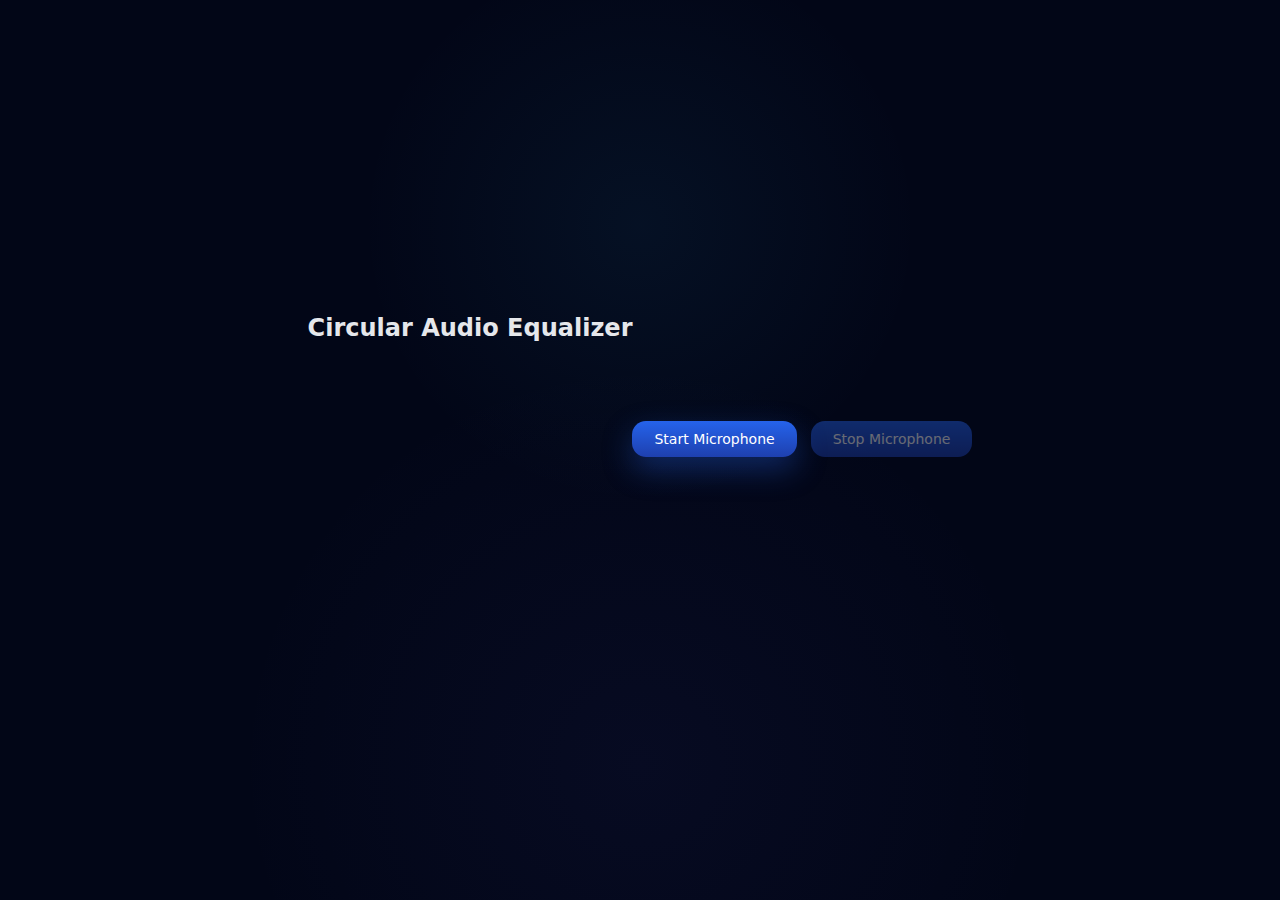
<file: index.html>
<!DOCTYPE html>
<html lang="en">
<head>
    <meta charset="UTF-8" />
    <title>Circular Audio Visualizer</title>
    <link rel="stylesheet" href="styles.css" />
</head>
<body>

    <div class="container">
        <h2>Circular Audio Equalizer</h2>

        <canvas id="visualizer"></canvas>
        <div id="transcript" style="margin-top:20px; font-size:14px;"></div>


    </div>

    <div class="controls">
    <button id="startBtn">Start Microphone</button>
    <button id="stopBtn" disabled>Stop Microphone</button>
</div>
   <script type="module" src="audio.js"></script>
    <script src="visualizer.js"></script>
</body>
</html>
</file>
<file: styles.css>
* {
  box-sizing: border-box;
  font-family: system-ui, -apple-system, BlinkMacSystemFont, "Segoe UI", sans-serif;
}

body {
  margin: 0;
  min-height: 100vh;
  background:
    radial-gradient(700px circle at 50% 25%, rgba(56,189,248,0.06), transparent 40%),
    radial-gradient(900px circle at 50% 85%, rgba(99,102,241,0.05), transparent 45%),
    #020617;
  display: flex;
  justify-content: center;
  align-items: center;
  color: #e5e7eb;
}

/* App shell */
.app {
  width: 420px;
  padding: 28px;
  border-radius: 22px;
  background: linear-gradient(180deg, #020617, #01040d);
  box-shadow:
    0 50px 140px rgba(0, 0, 0, 0.7),
    inset 0 0 0 1px rgba(148, 163, 184, 0.08);
}

/* Header */
.header {
  text-align: center;
  margin-bottom: 22px;
}

.header h1 {
  font-size: 19px;
  font-weight: 600;
  letter-spacing: 0.4px;
  margin: 0;
}

.header p {
  font-size: 12px;
  color: #94a3b8;
  margin-top: 6px;
}

/* Visualizer */
.visualizer-section {
  position: relative;
  display: flex;
  justify-content: center;
  align-items: center;
  margin: 26px 0;
  padding: 18px;
  border-radius: 18px;
  background:
    radial-gradient(circle at center, rgba(30, 41, 59, 0.55), rgba(15, 23, 42, 0.8));
  box-shadow:
    inset 0 0 0 1px rgba(148, 163, 184, 0.08),
    0 10px 30px rgba(0,0,0,0.35);
}

canvas {
  width: 220px;
  height: 220px;
}

.visualizer-hint {
  position: absolute;
  color: #64748b;
  font-size: 11px;
  letter-spacing: 0.3px;
  pointer-events: none;
}

/* Controls */
.controls {
  display: flex;
  justify-content: center;
  gap: 14px;
  margin-bottom: 22px;
}

button {
  background: linear-gradient(180deg, #2563eb, #1e40af);
  color: #fff;
  border: none;
  border-radius: 14px;
  padding: 10px 22px;
  font-size: 14px;
  font-weight: 500;
  cursor: pointer;
  box-shadow:
    0 12px 30px rgba(37, 99, 235, 0.35);
  transition: transform 0.15s ease, box-shadow 0.15s ease, opacity 0.15s ease;
}

button:hover {
  transform: translateY(-1px);
  box-shadow: 0 18px 45px rgba(37, 99, 235, 0.45);
}

button:disabled {
  opacity: 0.4;
  cursor: not-allowed;
  box-shadow: none;
}

/* Transcript */
.transcript-section {
  border-radius: 16px;
  border: 1px solid rgba(148, 163, 184, 0.1);
  background: rgba(2, 6, 23, 0.85);
  padding: 16px;
  height: 170px;
  display: flex;
  flex-direction: column;
}

.transcript-section h3 {
  font-size: 12px;
  margin: 0 0 10px;
  color: #94a3b8;
  letter-spacing: 0.3px;
}

#transcript {
  flex: 1;
  overflow-y: auto;
  font-size: 14px;
  line-height: 1.65;
  color: #e5e7eb;
}

#transcript div {
  margin-bottom: 8px;
}

.placeholder {
  color: #64748b;
  font-style: italic;
}
</file>
